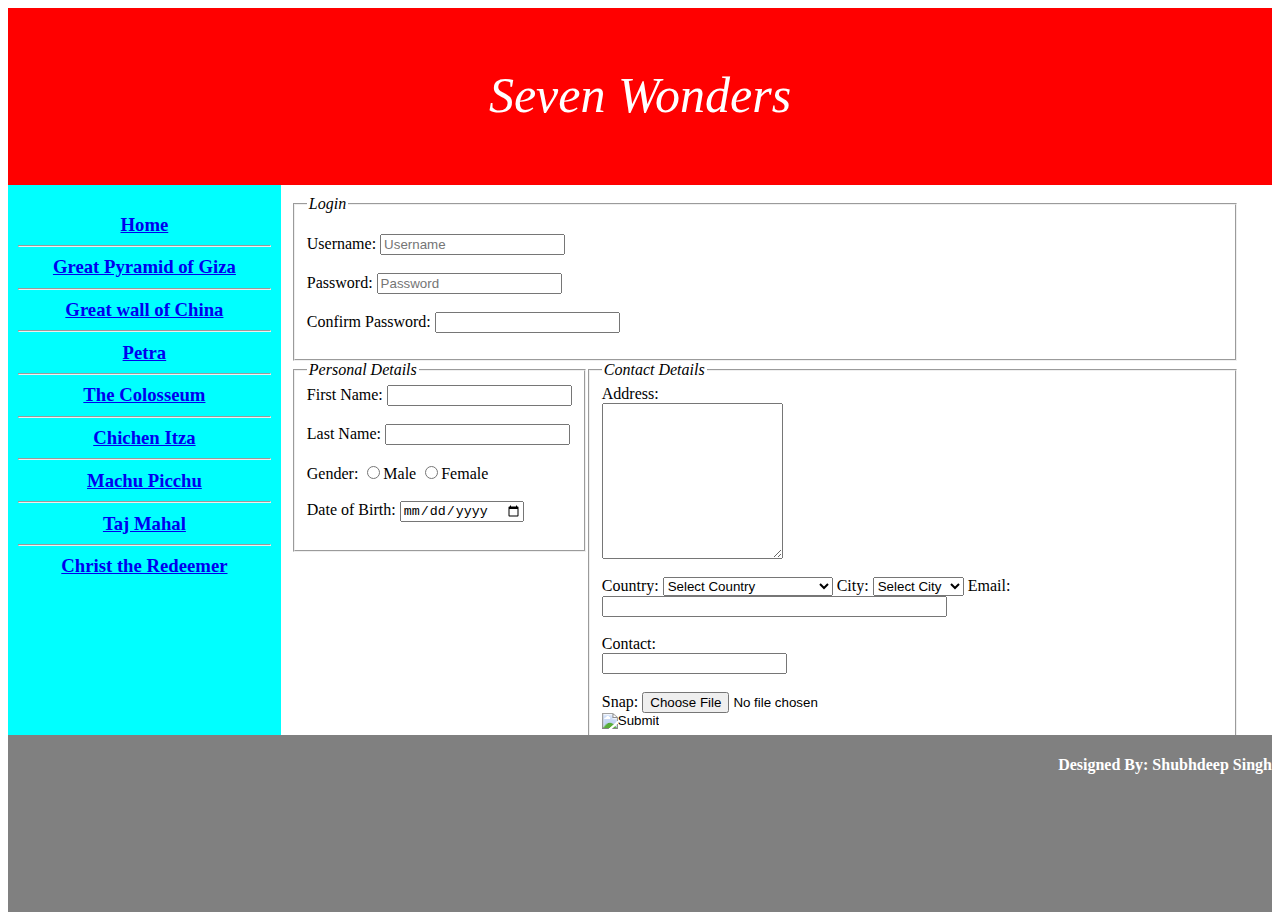
<file: index.html>
<html>
	<head>
		<title>Project Work</title>
		<link rel="stylesheet" type="text/css" href="projStyle2.css"/>
	</head>
	<body>
	<div class="header">
	<br />
		Seven Wonders
	</div>
	<div class="menu">
		<h3>
		<a href="proj.html">Home</a><br /><hr />
		<a href="giza.html">Great Pyramid of Giza</a><br /><hr />
		<a href="wall.html">Great wall of China</a><br /><hr />
		<a href="petra.html">Petra</a><br /><hr />
		<a href="colosseum.html">The Colosseum</a><br /><hr />
		<a href="chichenItza.html">Chichen Itza</a><br /><hr />
		<a href="machuPicchu.html">Machu Picchu</a><br /><hr />
		<a href="tajMahal.html">Taj Mahal</a><br /><hr />
		<a href="christTheRedeemer.html">Christ the Redeemer</a>
		</h3>
	</div>
	<div class="content" style="float:left">
	<form id="frmLogin" action="http://www.example.org/membership/login.aspx" method="post" enctype="" accept="" accept-charset="utf-8" onsubmit="validFormDetails();" onreset="clearForm();">
		<fieldset>
		<legend><em>Login</em></legend>
		<p> Username: <input  type="text" name="uname" placeholder="Username" size="20" maxlength="20"/><br /><br />
		Password: <input type="password" name="pswd" placeholder="Password" size="20" maxlength="20"/><br /><br />
		Confirm Password: <input type="password" name="cpswd"/>
		</fieldset>
		<fieldset style="float:left">
		<legend><em>Personal Details</em></legend>
		First Name: <input type="text" name="fname"/><br /><br />
		Last Name: <input type="text" name="lname"/><br /><br />
		Gender: <input type="radio" name="gender" value="male"/>Male
		<input type="radio" name="gender" value="female"/>Female<br /><br />
		Date of Birth:
		<input type="date"/><br /><br />
		
		
		</fieldset>
		
	<fieldset>
			<legend><em>Contact Details</em></legend>
			Address:<br /><textarea rows="10" cols="20" name="address"></textarea><br /><br />
		Country:
		<select name="country">
			<option value="">Select Country</option>
			<option value="jalandhar">India</option>
			<option value="Chandigarh">United States of America</option>
			<option value="gurdaspur">United Kingdom</option>
		</select>
		City:
		<select name="city">
			<option value="">Select City</option>
			<option value="jalandhar">Jalandhar</option>
			<option value="Chandigarh">Chandigarh</option>
			<option value="gurdaspur">Gurdaspur</option>
		</select>
			
			Email: <br />
			<input type="email" name="email" size="40"/><br /><br />
			Contact:<br />
			<input type="text" name="contact"/><br />
			<br />
			Snap:
			<input type="file" name="snap"/>
			<br />
			<input type="image" name="pic"/>
		</fieldset>
		<br />
		<input type="submit" value="Submit" style="float:center"/>
	</form>
	
	</div>
	<div class="foot">
		<h4>Designed By: Shubhdeep Singh</h4>
	</div>
	
	</body>
</html>
</file>
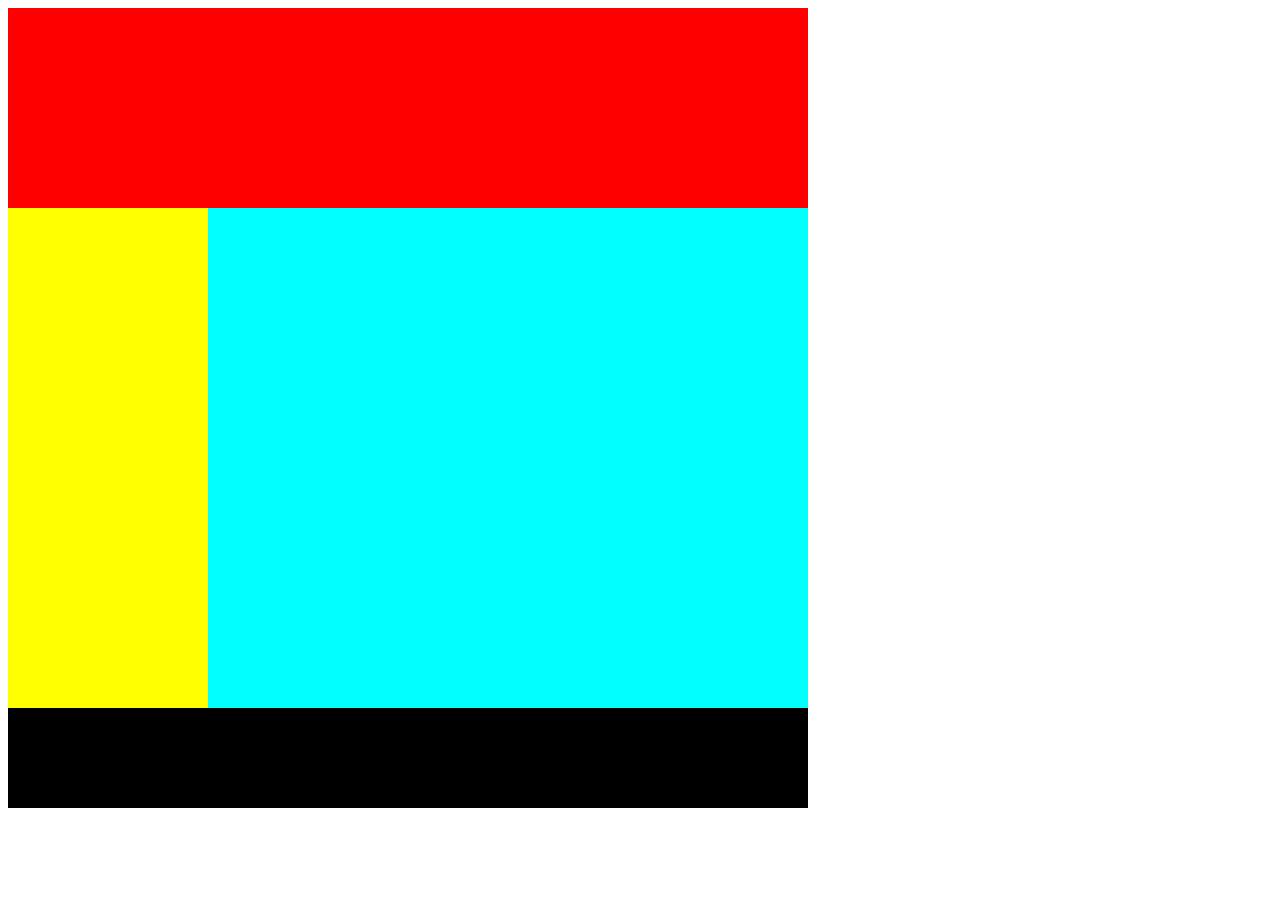
<file: practicehtml.html>
<html>
	<head>
		<title>Inline CSS</title>
		<link href="design.css" rel="stylesheet" type="text/css"/>
			
		
	</head>
	<body>
		<div class="header"></div>
		<div class="menu"></div>
		<div class="content"></div>
		<div class="footer"></div>
	</body>
</html>
</file>
<file: projStyle2.css>
div.header{
	height:20%; 
	width:100%;
	background-color:red;
	color:white;
	font-family:calibri;
	font-size:50px;
	font-style:italic;
	text-align:center;
}
div.menu{
	height:60%;
	width:20%;
	background-color:cyan;
	color:white;
	text-align:center;
	padding:10 10 10 10px;
	float:left;
}
div img{
	padding:10 10 10 10px;
	
	width:100px;
	height:100px;
}
div.content{
	width:75%;
	height:60%;
	padding:10 10 10 10px;
	float:left;
}
div.foot{
	width:100%;
	height:20%;
	background-color:grey;
	float:left;
	text-align:right;
	color:white;
	text-align:bottom;
	
}
</file>
<file: design.css>
.header{
				height:200px;
				width:800px;
				background-color:red;}
			.menu{
			height:500px;
			width:200px;
			background-color:yellow;
			float:left;
			color:green;}
			.content{
			height:500px;
			width:600px;
			background-color:cyan;
			float:left;}
			.footer{
			height:100px;
			width:800px;
			background-color:black;
			float:left;}
</file>
